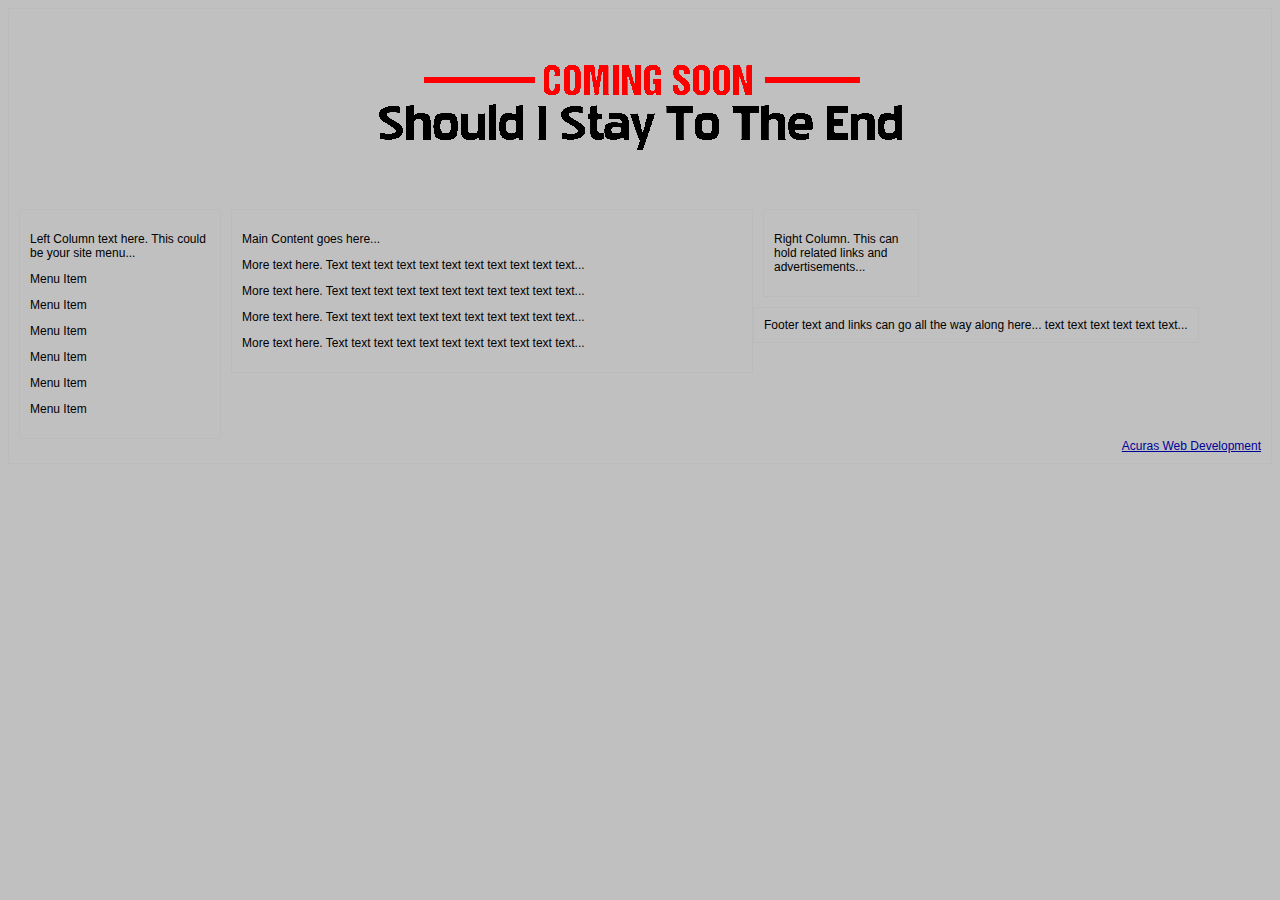
<file: Test/bob.html>
<!DOCTYPE html PUBLIC "-//W3C//DTD HTML 4.01//EN" "http://www.w3.org/TR/html4/strict.dtd">
<html><head>
  
  <meta content="text/html; charset=ISO-8859-1" http-equiv="content-type">
  <title>ShouldIStay</title>

  
  
  <link rel="stylesheet" href="style.css" type="text/css">

</head><body style="color: rgb(0, 0, 0); background-color: silver;" alink="#000099" link="#000099" vlink="#990099">
<div id="wrapper"><img style="width: 700px; height: 180px;" alt="Banner" src="../Images/Banner.png" class="center" align="middle">
<div id="content">
<div id="content-left">
<p>Left Column text here. This could be your site menu...</p>
<p>Menu Item</p>
<p>Menu Item</p>
<p>Menu Item</p>
<p>Menu Item</p>
<p>Menu Item</p>
<p>Menu Item</p>
</div>
<div id="content-main">
<p>Main Content goes here...</p>
<p>More text here. Text text text text text text text text text text
text...</p>
<p>More text here. Text text text text text text text text text text
text...</p>
<p>More text here. Text text text text text text text text text text
text...</p>
<p>More text here. Text text text text text text text text text text
text...</p>
</div>
<div id="content-right">
<p>Right Column. This can hold related links and advertisements...</p>
</div>
</div>
<div id="footer">Footer text and links can go all the way along here...
text text text text text text...</div>
<div id="bottom"><a title="Acuras Web Development" href="http://www.acuras.co.uk">Acuras Web Development</a></div>
</div>

<br>

<br>

</body></html>
</file>
<file: Test/style.css>
body {
		font-family:arial,helvetica,sans-serif;
		font-size:12px;
	}

img.center {
	display: block;
	margin-left: auto;
  	margin-right: auto;
} 


  #wrapper {
		/* width:900px; */
		width:auto;
		margin:0px auto;
		border:1px solid #bbb;
		padding:10px;
	}
  #header {
		border:1px solid #bbb;
	/*	height:80px; */
		margin-left: auto;
    margin-right: auto
		padding:10px;
	}
	#content {
		margin-top:10px;
		padding-bottom:10px;
	}
	/* applies to all divs within the content div */
  #content div {
		padding:10px;
		border:1px solid #bbb;
    float:left;
	}
  #content-left {
  	width:180px;
	}
  #content-main {
		margin-left:10px;
		width:500px;
	}
  #content-right {
		float:right;
		margin-left:10px;
		width:134px;
	}
  #footer {
		float:left;
		margin-top:10px;
		margin-bottom:10px;
    padding:10px;
    border:1px solid #bbb;
   /* width:878px;*/
	width : auto;
	}
  #bottom {
		clear:both;
		text-align:right;
	}
</file>
